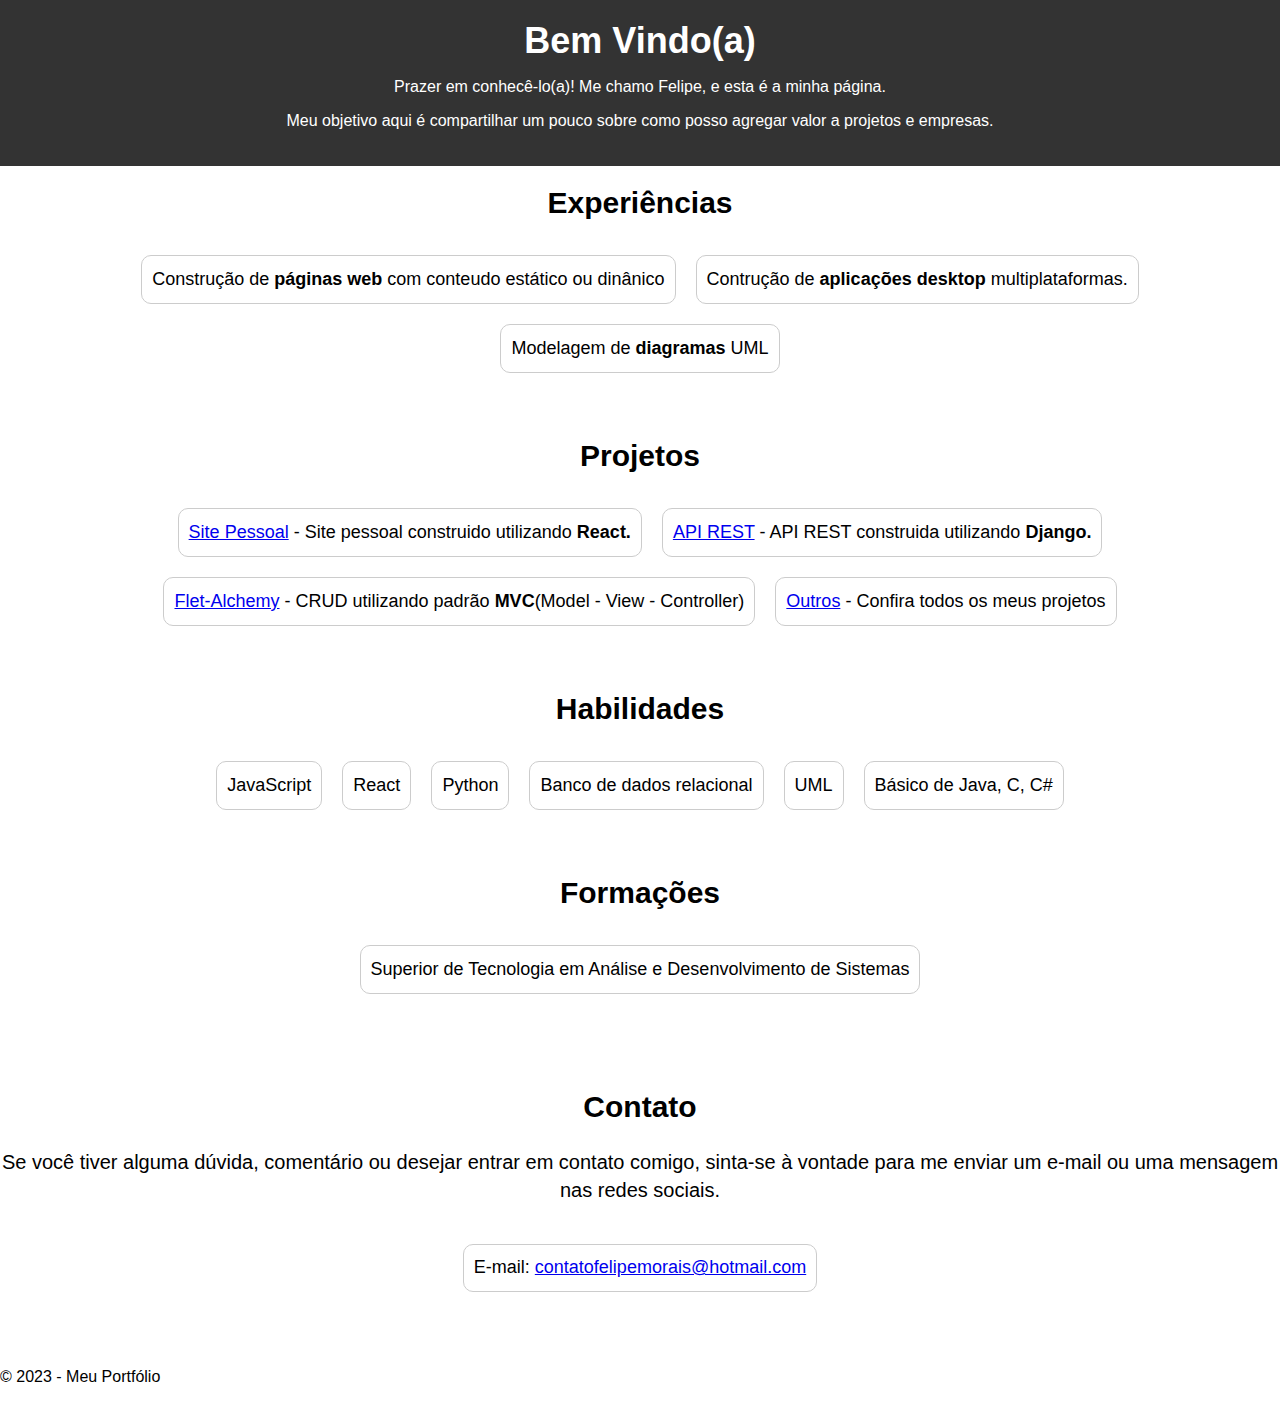
<file: index.html>
<!DOCTYPE html>
<html lang="pt-br">
  <head>
    <meta charset="utf-8">
    <meta name="viewport" content="width=device-width, initial-state=1.0">

    <!-- Adicionando tags OG -->
    <meta property="og:title" content="Felipe Morais">
    <meta property="og:description" content="Prazer em conhecê-lo(a)! Me chamo Felipe, e esta é a minha página.">
    <meta property="og:image" content="">
    <meta property="og:url" content="nbilbo.github.io">
    <meta property="og:type" content="website">

    <title>Felipe Morais</title>
    <link rel="stylesheet" href="style.css">
  </head>
  <body>
    <header>
      <h1>Bem Vindo(a)</h1>
      <p>Prazer em conhecê-lo(a)! Me chamo Felipe, e esta é a minha página.</p>
      <p>Meu objetivo aqui é compartilhar um pouco sobre como posso agregar valor a projetos e empresas.</p>
    </header>

    <section>
      <h2>Experiências</h2>
      <ul>
        <li>Construção de <strong>páginas web</strong> com conteudo estático ou dinânico</li>
        <li>Contrução de <strong>aplicações desktop</strong> multiplataformas.</li>
        <li>Modelagem de <strong>diagramas</strong> UML</li>
      </ul>
    </section>

    <section>
      <h2>Projetos</h2>
      <ul>
        <li><a href="https://tocadobilbo.vercel.app/" target="blank_">Site Pessoal</a> - Site pessoal construido utilizando <strong>React.</strong></li>
        <li><a href="https://django-react-backend.fly.dev/" target="blank_">API REST</a> - API REST construida utilizando <strong>Django.</strong></li>
        <li><a href="https://flet-alchemy.fly.dev/" target="blank_">Flet-Alchemy</a> - CRUD utilizando padrão <strong>MVC</strong>(Model - View - Controller)</li>
        <li><a href="https://github.com/nbilbo?tab=repositories" target="blank_">Outros</a> - Confira todos os meus projetos</li>
      </ul>
    </section>

    <section>
      <h2>Habilidades</h2>
      <ul>
        <li>JavaScript</li>
        <li>React</li>
        <li>Python</li>
        <li>Banco de dados relacional</li>
        <li>UML</li>
        <li>Básico de Java, C, C#</li>
      </ul>
    </section>

    <section>
      <h2>Formações</h2>
      <ul>
        <li>Superior de Tecnologia em Análise e Desenvolvimento de Sistemas</li>
      </ul>
    </section>

    <section id="contato">
      <h2>Contato</h2>
      <p>Se você tiver alguma dúvida, comentário ou desejar entrar em contato comigo, sinta-se à vontade para me enviar um e-mail ou uma mensagem nas redes sociais.</p>
      <ul>
        <li>E-mail: <a href="mailto:contatofelipemorais@hotmail.com">contatofelipemorais@hotmail.com</a></li>
      </ul>
    </section>


    <footer>
      <p>© 2023 - Meu Portfólio</p>
    </footer>
    
  </body>
</html>
</file>
<file: style.css>
/* Estilo global para o site */
body {
  font-family: Arial, sans-serif;
  margin: 0;
  padding: 0;
}

/* Estilo para o cabeçalho do site */
header {
  background-color: #333;
  color: #fff;
  padding: 20px;
  text-align: center;
}

/* Estilo para o título do cabeçalho */
header h1 {
  margin: 0;
  font-size: 36px;
}

/* Estilo para a navegação */
nav {
  background-color: #666;
  color: #fff;
  padding: 10px;
}

/* Estilo para os links da navegação */
nav a {
  color: #fff;
  text-decoration: none;
  margin: 0 10px;
  font-size: 18px;
}

/* Estilo para os links da navegação quando o mouse passa por cima */
nav a:hover {
  text-decoration: underline;
}

/* Estilo para as seções do site */
section {
  padding: 20px;
}

/* Estilo para a seção de apresentação */
section#apresentacao {
  background-color: #f7f7f7;
}

/* Estilo para a seção de experiências */
section#experiencias {
  background-color: #ebebeb;
}

/* Estilo para a seção de projetos */
section#projetos {
  background-color: #d7d7d7;
}

/* Estilo para a seção de habilidades */
section#habilidades {
  background-color: #c3c3c3;
}

/* Estilo para o título da seção */
section h2 {
  font-size: 30px;
  margin-top: 0;
}

/* Estilo para a lista de habilidades */
section ul {
  list-style: none;
  margin-left: 0;
  padding-left: 0;
  display: flex;
  justify-content: center;
  flex-wrap: wrap;
}

/* Estilo para cada item da lista de habilidades */
section li {
  margin: 10px;
  padding: 10px;
  font-size: 18px;
  line-height: 1.5;
  border: 1px solid #ccc;
  border-radius: 10px;
}

/* Estilo para o fundo do item da lista de habilidades quando o mouse passa por cima */
section li:hover {
  background-color: #ccc;
}

/* Estilo para o título da seção */
section h2 {
  font-size: 30px;
  margin-top: 0;
  text-align: center; /* adiciona centralização */
}

/* Estilo para a seção de contato */
section#contato {
  background-color: #fff;
  padding: 50px 0;
}

section#contato h2 {
  text-align: center;
}

section#contato p {
  font-size: 20px;
  line-height: 1.4;
  text-align: center;
  margin-bottom: 30px;
}

section#contato ul {
  list-style: none;
  margin: 0;
  padding: 0;
  text-align: center;
}

section#contato li {
  margin-bottom: 10px;
  font-size: 18px;
  line-height: 1.4;
}
</file>
